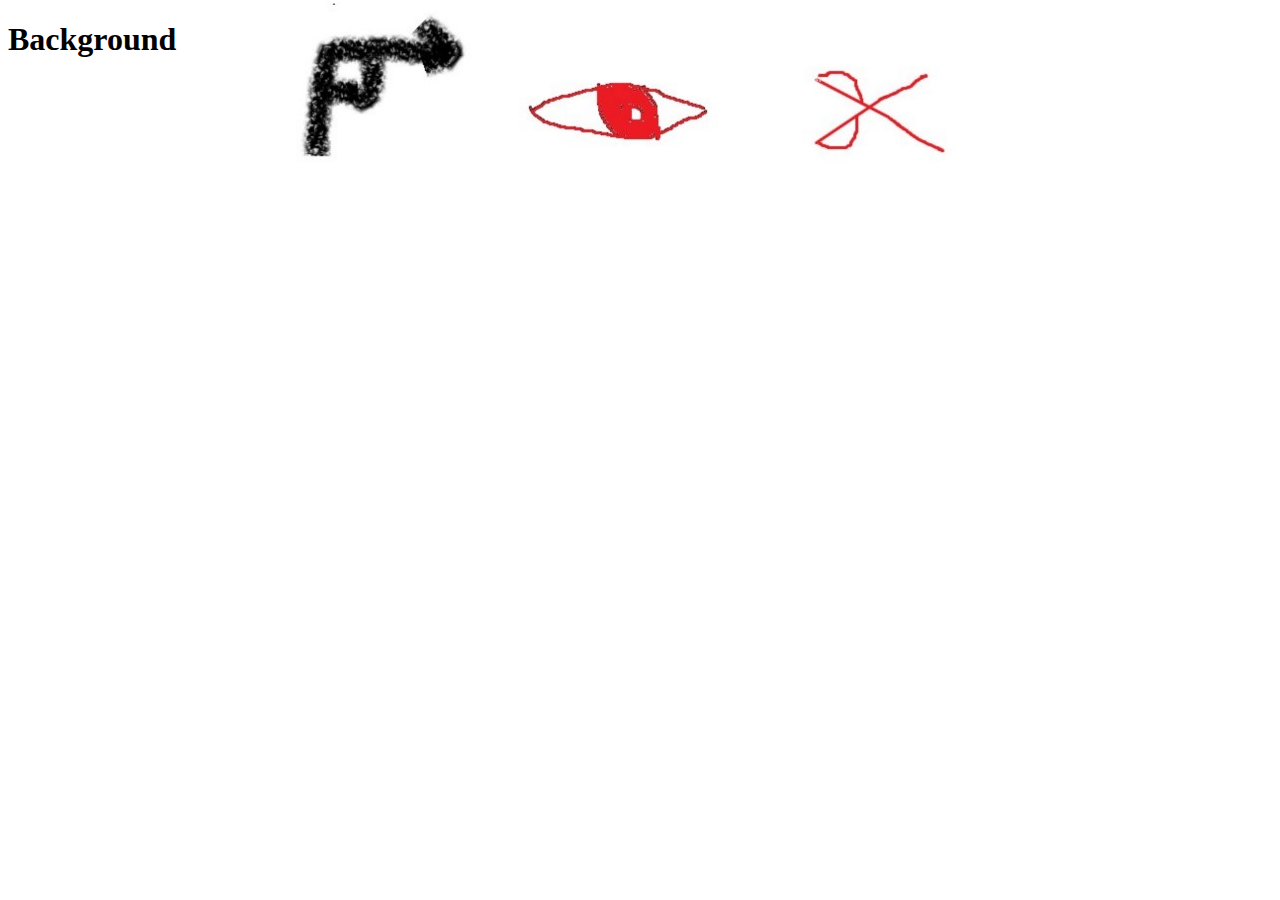
<file: Background/index.html>
<!DOCTYPE html>
<html lang="en">
<head>
    <meta charset="UTF-8">
    <meta http-equiv="X-UA-Compatible" content="IE=edge">
    <meta name="viewport" content="width=device-width, initial-scale=1.0">
    <link rel="stylesheet" href="style.css">
    <title>Background</title>
</head>
<body>
    <h1>Background</h1>
    
</body>
</html>
</file>
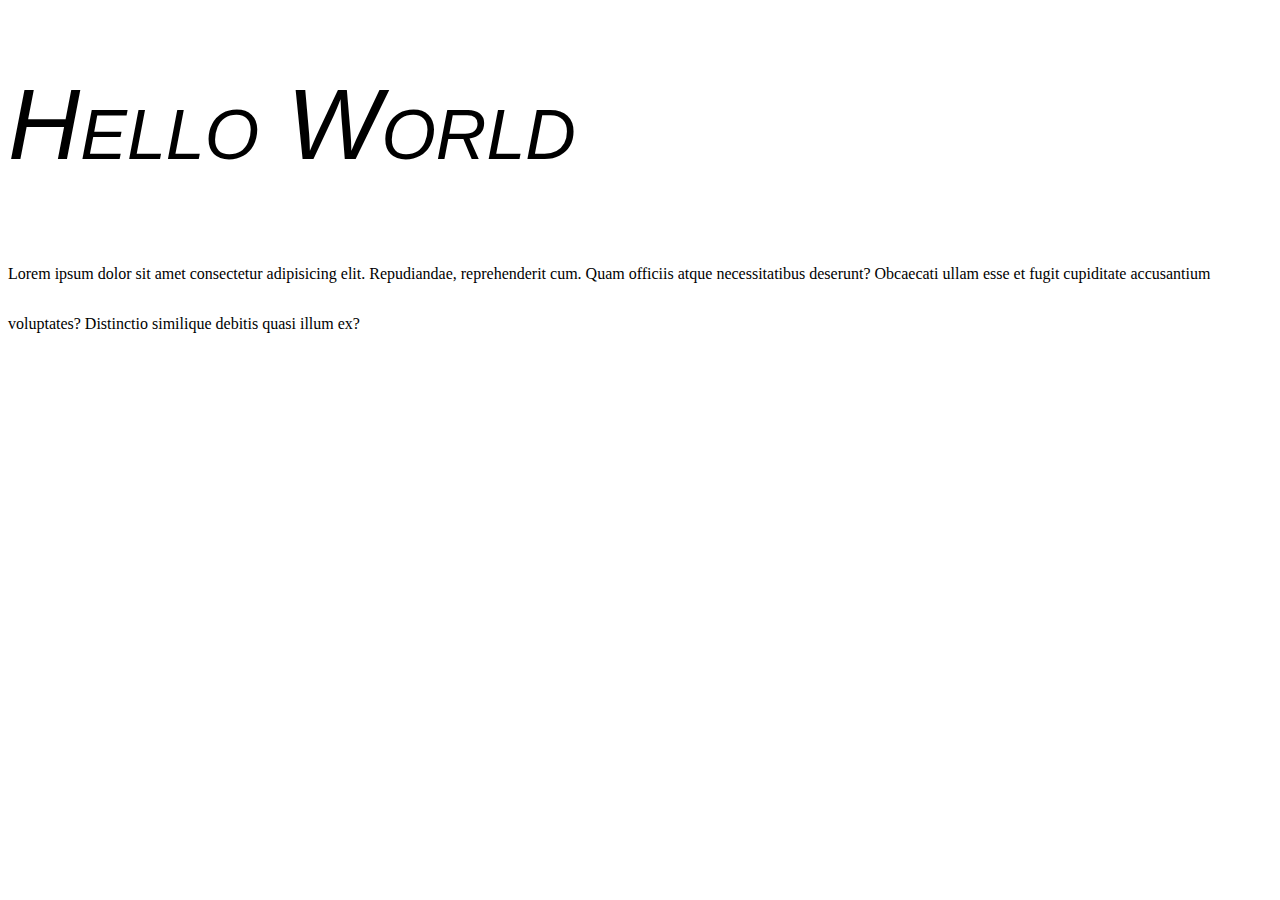
<file: Font styling/index.html>
<!DOCTYPE html>
<html lang="en">
<head>
    <meta charset="UTF-8">
    <meta name="viewport" content="width=device-width, initial-scale=1.0">
    <title>Font Styling</title>
    <link rel="stylesheet" href="style.css">
</head>
<body>
    <h1>Hello World</h1>
    <p>Lorem ipsum dolor sit amet consectetur adipisicing elit. 
        Repudiandae, reprehenderit cum. Quam officiis atque necessitatibus deserunt? 
        Obcaecati ullam esse et fugit cupiditate accusantium voluptates? Distinctio similique 
        debitis quasi illum ex?</p>

    
</body>
</html>
</file>
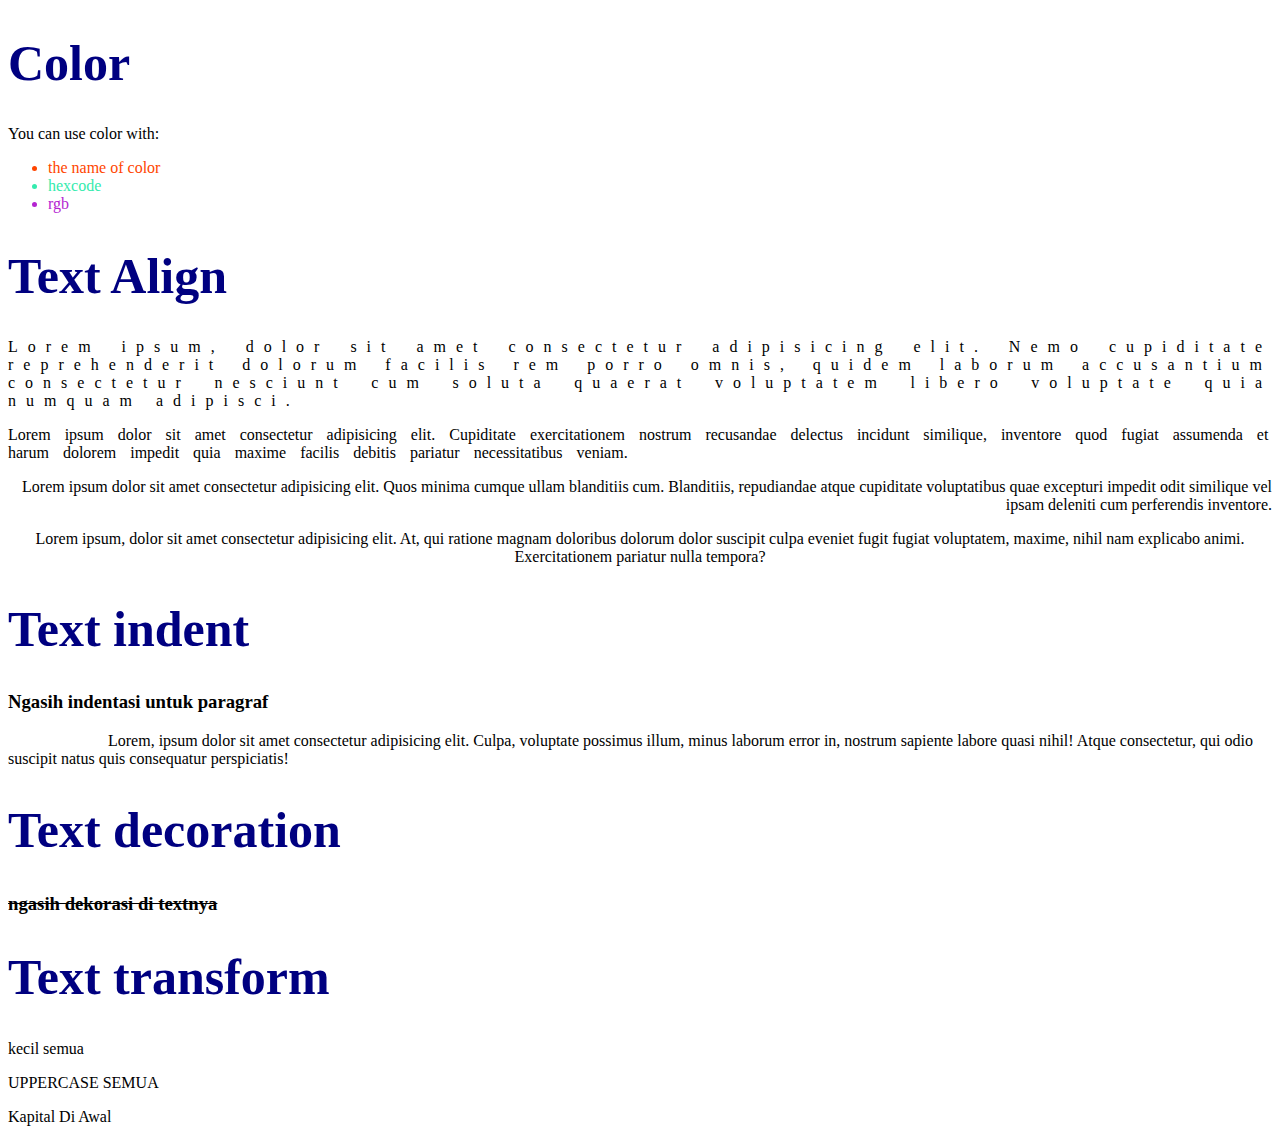
<file: Text Styling/index.html>
<!DOCTYPE html>
<html lang="en">
<head>
    <meta charset="UTF-8">
    <meta http-equiv="X-UA-Compatible" content="IE=edge">
    <meta name="viewport" content="width=device-width, initial-scale=1.0">
    <link rel="stylesheet" href="style.css">
    <title>Text Styling</title>
</head>
<body>
    <h1>Color</h1>
    <p>You can use color with:</p>
    <ul>
        <li id="colour">the name of color</li>
        <li id="code-hex"> hexcode</li>
        <li id="rgb">rgb</li>
    </ul>
    
    <h1>Text Align</h1>
        <p id="justify">Lorem ipsum, dolor sit amet consectetur adipisicing elit. Nemo cupiditate reprehenderit dolorum facilis rem porro omnis, quidem laborum accusantium consectetur nesciunt cum soluta quaerat voluptatem libero voluptate quia numquam adipisci.</p>
        <p id="left">Lorem ipsum dolor sit amet consectetur adipisicing elit. Cupiditate exercitationem nostrum recusandae delectus incidunt similique, inventore quod fugiat assumenda et harum dolorem impedit quia maxime facilis debitis pariatur necessitatibus veniam.</p>
        <p id="right">Lorem ipsum dolor sit amet consectetur adipisicing elit. Quos minima cumque ullam blanditiis cum. Blanditiis, repudiandae atque cupiditate voluptatibus quae excepturi impedit odit similique vel ipsam deleniti cum perferendis inventore.</p>
        <p id="center">Lorem ipsum, dolor sit amet consectetur adipisicing elit. At, qui ratione magnam doloribus dolorum dolor suscipit culpa eveniet fugit fugiat voluptatem, maxime, nihil nam explicabo animi. Exercitationem pariatur nulla tempora?</p>
    <h1>Text indent</h1>
        <h3>Ngasih indentasi untuk paragraf</h3>
        <p id="indent">Lorem, ipsum dolor sit amet consectetur adipisicing elit. Culpa, voluptate possimus illum, minus laborum error in, nostrum sapiente labore quasi nihil! Atque consectetur, qui odio suscipit natus quis consequatur perspiciatis!</p>

    <h1>Text decoration</h1>
        <h3 id="decoration">ngasih dekorasi di textnya</h3>
    
    <h1>Text transform</h1>
        <p id="lower">kecil semua</p>
        <p id="upper">uppercase semua</p>
        <p id="capitalize">kapital di awal</p>
    </body>
</html>
</file>
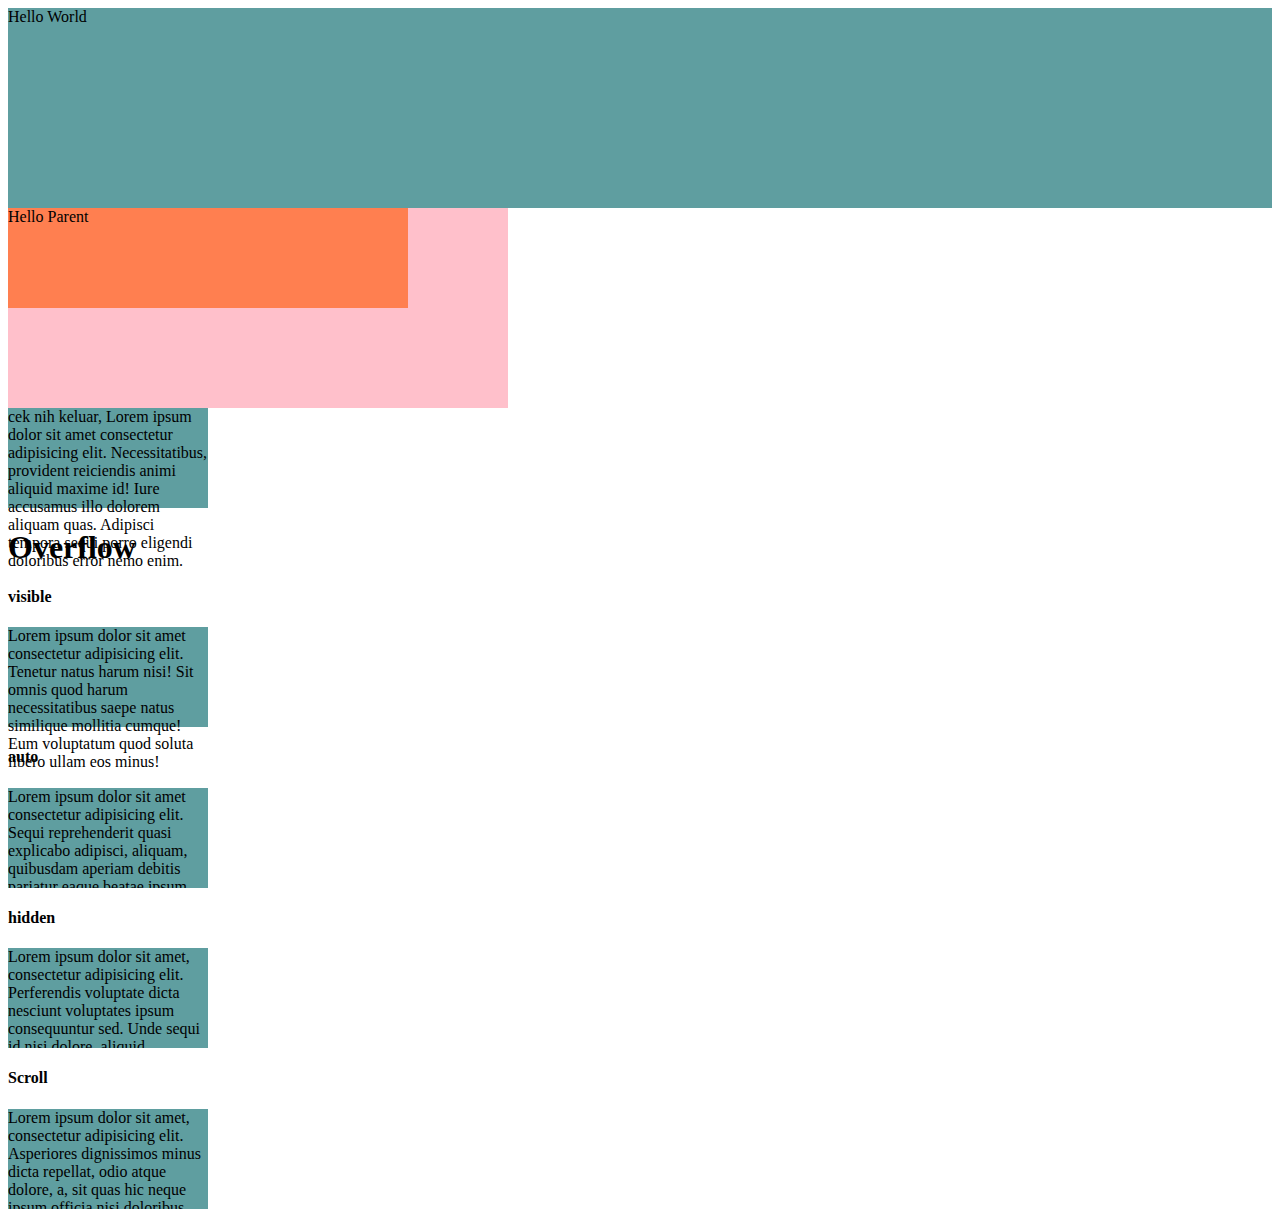
<file: CSS Layouting/dimensi and overflow/index.html>
<!DOCTYPE html>
<html lang="en">

<head>
    <meta charset="UTF-8">
    <meta http-equiv="X-UA-Compatible" content="IE=edge">
    <meta name="viewport" content="width=device-width, initial-scale=1.0">
    <title>Dimensi & Flow</title>
    <style>
        div {
            height: 200px;
            width: 100%;
            background-color: cadetblue;
        }

        .satu {
            height: 200px;
            width: 500px;
            background-color: pink;
        }

        .dua {
            width: 80%;
            height: 100px;
            background-color: coral;
        }

        .tiga {
            width: 200px;
            height: 100px;
        }
        .visible{
            width: 200px;
            height: 100px;
            overflow: visible;
        }
        .auto{
            width: 200px;
            height: 100px;
            overflow: auto;
        }
        .hidden{
            width: 200px;
            height: 100px;
            overflow: hidden;
        }
        .scroll{
            width: 200px;
            height: 100px;
            overflow: scroll;
        }


    </style>
</head>

<body>
    <div>Hello World</div>

    <div class="satu">
        <div class="dua">Hello Parent</div>
    </div>
    <div class="tiga">cek nih keluar,
        Lorem ipsum dolor sit amet consectetur adipisicing elit. Necessitatibus, provident reiciendis animi aliquid
        maxime id! Iure accusamus illo dolorem aliquam quas. Adipisci tempora sequi porro eligendi doloribus error nemo
        enim.
    </div>
    <h1>Overflow</h1>
    <h4>visible</h4>
    <div class="visible">
        Lorem ipsum dolor sit amet consectetur adipisicing elit. Tenetur natus harum nisi! Sit omnis quod harum
        necessitatibus saepe natus similique mollitia cumque! Eum voluptatum quod soluta libero ullam eos minus!
    </div>
    <h4>auto</h4>
    <div class="auto">
        Lorem ipsum dolor sit amet consectetur adipisicing elit. Sequi reprehenderit quasi explicabo adipisci, aliquam,
        quibusdam aperiam debitis pariatur eaque beatae ipsum eum ad. Ab veritatis laudantium dolores quidem sequi
        possimus.
    </div>
    <h4>hidden</h4>
    <div class="hidden">
        Lorem ipsum dolor sit amet, consectetur adipisicing elit. Perferendis voluptate dicta nesciunt voluptates ipsum
        consequuntur sed. Unde sequi id nisi dolore, aliquid necessitatibus voluptas ipsam explicabo dignissimos!
        Pariatur, laborum placeat!
    </div>
    <h4>Scroll</h4>
    <div class="scroll">
        Lorem ipsum dolor sit amet, consectetur adipisicing elit. Asperiores dignissimos minus dicta repellat, odio
        atque dolore, a, sit quas hic neque ipsum officia nisi doloribus possimus nobis reiciendis quia. Quam!
    </div>


</body>

</html>
</file>
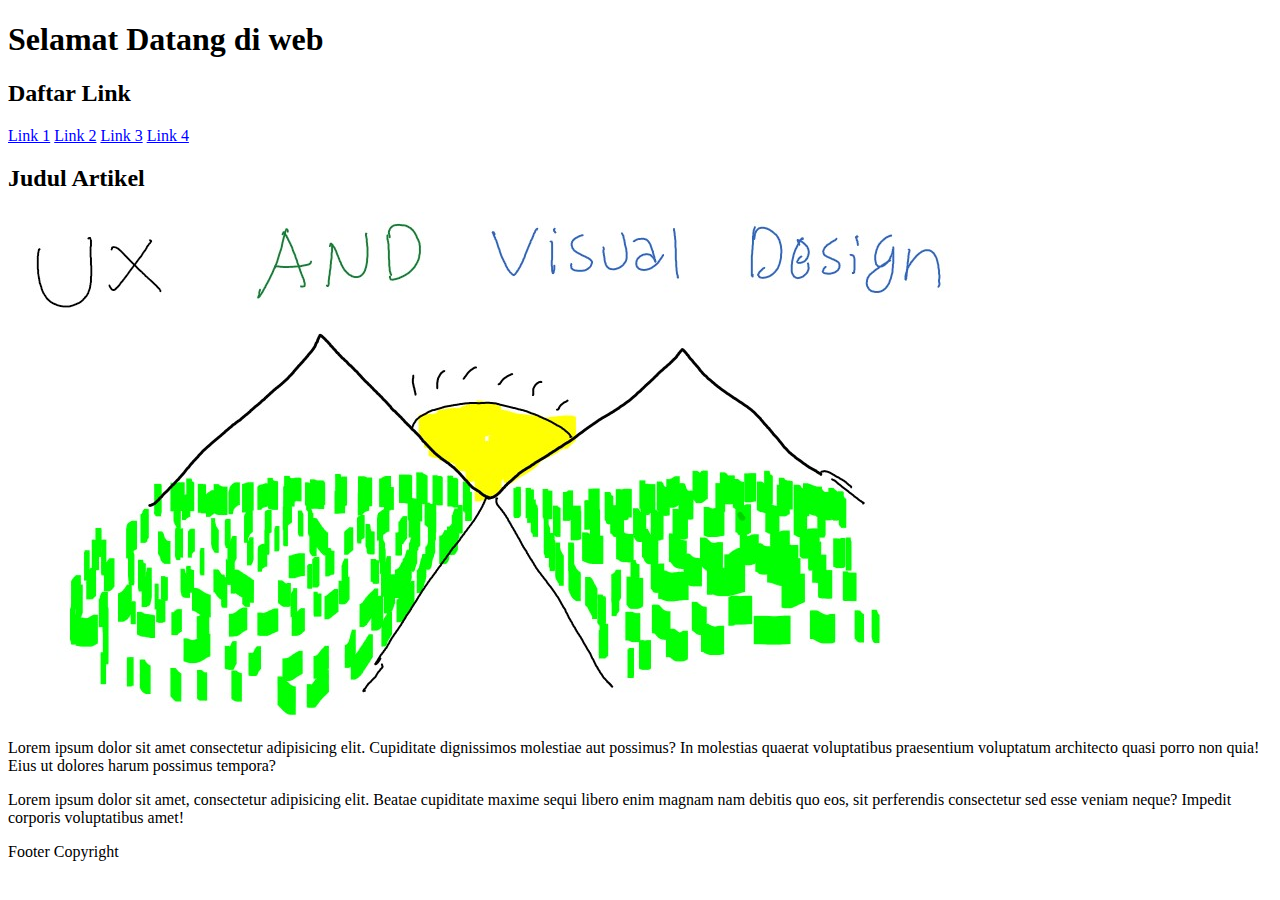
<file: CSS Layouting/display/index.html>
<!DOCTYPE html>
<html lang="en">
<head>
    <meta charset="UTF-8">
    <meta http-equiv="X-UA-Compatible" content="IE=edge">
    <meta name="viewport" content="width=device-width, initial-scale=1.0">
    <title>Document</title>
    <style>

    </style>
</head>
<body>
    <div class="header">
        <h1>Selamat Datang di web</h1>
    </div>

    <div class="navigasi">
        <h2>Daftar Link</h2>
        <a href="#">Link 1</a>
        <a href="#">Link 2</a>
        <a href="#">Link 3</a>
        <a href="#">Link 4</a>
    </div>

    <div class="main">
        <h2>Judul Artikel</h2>
        <img src="gunung.jpg" alt="">
        <p>Lorem ipsum dolor sit amet consectetur adipisicing elit. Cupiditate dignissimos molestiae aut possimus? In molestias quaerat voluptatibus praesentium voluptatum architecto quasi porro non quia! Eius ut dolores harum possimus tempora?</p>
        
        <p>Lorem ipsum dolor sit amet, <span>consectetur adipisicing elit. </span>Beatae cupiditate maxime sequi libero enim magnam nam debitis quo eos, sit perferendis consectetur sed esse veniam neque? Impedit corporis voluptatibus amet!</p>
    </div>

    <div class="footer">
        <p>Footer Copyright</p>

    </div>



</body>
</html>
</file>
<file: Background/style.css>
body{
    /* background-color: rgb(62, 198, 223); */
    background-image:url("img/sister icon.jpg") ;
    background-repeat: no-repeat;
    background-position: top center;
}
</file>
<file: Font styling/style.css>
/* CSS membedakan antara font dan text, dimana font ada type phrasenya kalau css adalah
property pendukung font(kyk warna, dll) */
h1{
    /* jadi dianyari arial dulu di OS nya, kalo gk ada ke Helvetica, kalo gk ada lagi
    baru ke sans-serif */
    font-family: Arial, Helvetica, sans-serif;
    /* font size(ukuran jadi lebih gede) ada px, %, dan em */
    font-size : 100px;
     /* font-weight biar jadi bold fontnya */
    font-weight: normal;
    /* Small-caps, semua huruf jadi caps. Huruf paling awal kata akan paling besar */
    font-variant: small-caps;
    /* fon-style buat ngubah tulisan jadi italic */
    /* kalo misalnya font tersebut gk punya format italic, maka sistem akan memaksa miringin tulisan  
    tersebut sekian derajat(oblique) */
    font-style: italic;
}
p{
    font-family: Georgia, 'Times New Roman', Times, serif;
    line-height: 50px;
   
}
</file>
<file: Text Styling/style.css>
/* text styling berkaitan dengan atribut dalam */
h1{
    font-size: 50px;
    color: navy;
}
#colour{
    color: orangered;
}
#code-hex{
    color: #34ebae;
}
#rgb{
    color:rgb(180, 36, 209);
}
#justify{
    text-align: justify;
    letter-spacing: 10px;
}
#left{
    text-align: left;
    word-spacing:10px;
}
#right{
    text-align: right;
}
#center{
    text-align: center;
}
#indent{
    text-indent:100px;
}
#decoration{
    text-decoration: line-through;
}
#lower{
    text-transform:lowercase;
}
#upper{
    text-transform: uppercase;
}
#capitalize{
    text-transform: capitalize;
}
</file>
